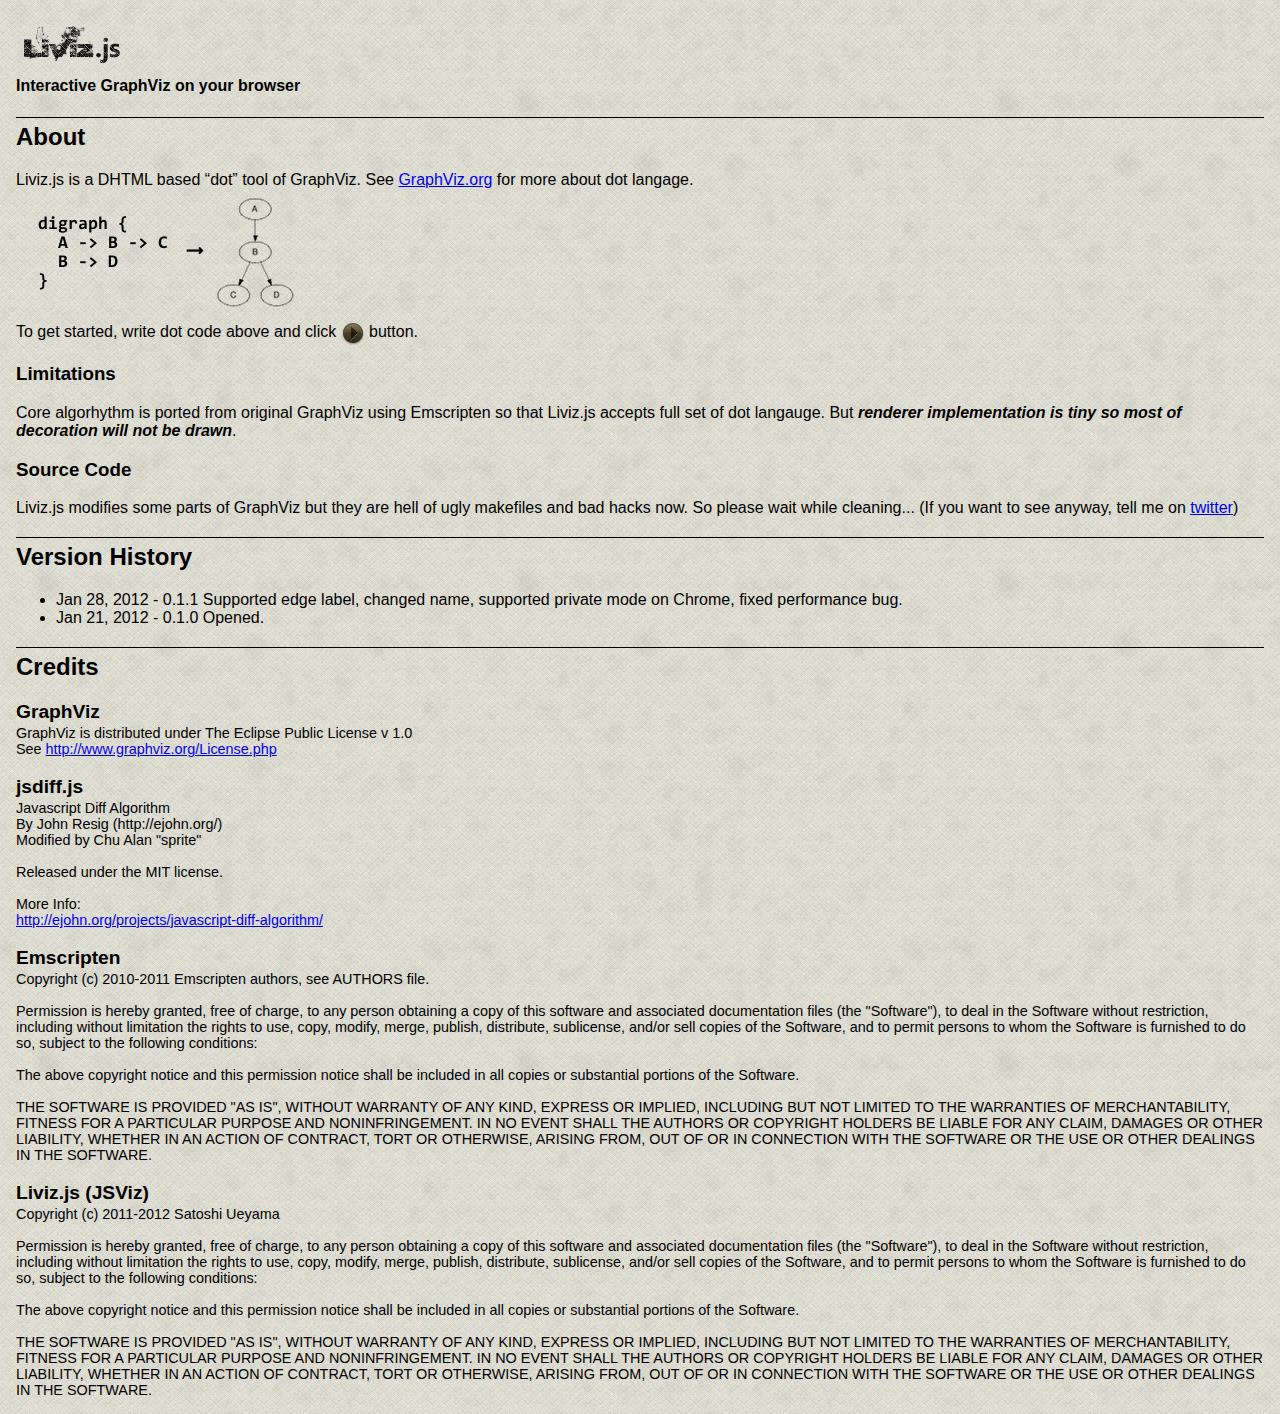
<file: liviz/about/index.html>
<?xml version="1.0" encoding="utf-8"?>
<!DOCTYPE html PUBLIC "-//W3C//DTD XHTML 1.0 Strict//EN" "http://www.w3.org/TR/xhtml1/DTD/xhtml1-strict.dtd">
<html xmlns="http://www.w3.org/1999/xhtml" lang="ja" xml:lang="ja">
	<head>
		<meta http-equiv="Content-Type" content="text/html; charset=utf-8" />
		<meta http-equiv="Content-Style-Type" content="text/css" />
		<link rel="stylesheet" type="text/css" href="../jsviz.css"></link>
		<title>About Liviz.js (former JSViz)</title>
	</head>
	<body class="man-page">
		<h1><a href="../"><img alt="Liviz.js" src="../images/livizlogo.png" /></a><span class="leadtext">Interactive GraphViz on your browser</span></h1>
		<h2>About</h2>
		<p>Liviz.js is a DHTML based &ldquo;dot&rdquo; tool of GraphViz. See <a href="http://www.graphviz.org/About.php">GraphViz.org</a> for more about dot langage.
		<br /><img src="gvintro.png" alt="dot language and graph image" /><br />
		To get started, write dot code above and click <img alt="go" src="../images/gobutton.png" /> button.</p>

		<h3>Limitations</h3>
		<p>Core algorhythm is ported from original GraphViz using Emscripten so that Liviz.js accepts full set of dot langauge. But <em>renderer implementation is tiny so most of decoration will not be drawn</em>.</p>

		<h3>Source Code</h3>
		<p>Liviz.js modifies some parts of GraphViz but they are hell of ugly makefiles and bad hacks now. So please wait while cleaning... (If you want to see anyway, tell me on <a href="http://twitter.com/ushiroad">twitter</a>)</p>
		<h2>Version History</h2>
		<ul>
			<li>Jan 28, 2012 - 0.1.1 Supported edge label, changed name, supported private mode on Chrome, fixed performance bug.</li>
			<li>Jan 21, 2012 - 0.1.0 Opened.</li>
		</ul>

		<h2>Credits</h2>
		<div class="credits">
			<h3>GraphViz</h3>
			<p>
				GraphViz is distributed under The Eclipse Public License v 1.0<br />
				See <a href="http://www.graphviz.org/License.php">http://www.graphviz.org/License.php</a>
			</p>

			<h3>jsdiff.js</h3>
<p>
  Javascript Diff Algorithm<br />
  By John Resig (http://ejohn.org/)<br />
  Modified by Chu Alan "sprite"<br />
 <br />
  Released under the MIT license.<br />
 <br />
  More Info:<br />
   <a href="http://ejohn.org/projects/javascript-diff-algorithm/">http://ejohn.org/projects/javascript-diff-algorithm/</a>
</p>

			<h3>Emscripten</h3>
<p>
Copyright (c) 2010-2011 Emscripten authors, see AUTHORS file.<br />
<br />
Permission is hereby granted, free of charge, to any person obtaining a copy
of this software and associated documentation files (the "Software"), to deal
in the Software without restriction, including without limitation the rights
to use, copy, modify, merge, publish, distribute, sublicense, and/or sell
copies of the Software, and to permit persons to whom the Software is
furnished to do so, subject to the following conditions:<br />
<br />
The above copyright notice and this permission notice shall be included in
all copies or substantial portions of the Software.<br />
<br />
THE SOFTWARE IS PROVIDED "AS IS", WITHOUT WARRANTY OF ANY KIND, EXPRESS OR
IMPLIED, INCLUDING BUT NOT LIMITED TO THE WARRANTIES OF MERCHANTABILITY,
FITNESS FOR A PARTICULAR PURPOSE AND NONINFRINGEMENT. IN NO EVENT SHALL THE
AUTHORS OR COPYRIGHT HOLDERS BE LIABLE FOR ANY CLAIM, DAMAGES OR OTHER
LIABILITY, WHETHER IN AN ACTION OF CONTRACT, TORT OR OTHERWISE, ARISING FROM,
OUT OF OR IN CONNECTION WITH THE SOFTWARE OR THE USE OR OTHER DEALINGS IN
THE SOFTWARE.
</p>

			<h3>Liviz.js (JSViz)</h3>
			<p>
Copyright (c) 2011-2012 Satoshi Ueyama<br />
<br />
Permission is hereby granted, free of charge, to any person obtaining a copy of this
software and associated documentation files (the "Software"), to deal in the Software
without restriction, including without limitation the rights to use, copy, modify, 
merge, publish, distribute, sublicense, and/or sell copies of the Software, and to permit
persons to whom the Software is furnished to do so, subject to the following conditions:<br />
<br />
The above copyright notice and this permission notice shall be included in all copies or
substantial portions of the Software.<br />
<br />
THE SOFTWARE IS PROVIDED "AS IS", WITHOUT WARRANTY OF ANY KIND, EXPRESS OR IMPLIED, 
INCLUDING BUT NOT LIMITED TO THE WARRANTIES OF MERCHANTABILITY, FITNESS FOR A PARTICULAR
PURPOSE AND NONINFRINGEMENT. IN NO EVENT SHALL THE AUTHORS OR COPYRIGHT HOLDERS BE LIABLE
FOR ANY CLAIM, DAMAGES OR OTHER LIABILITY, WHETHER IN AN ACTION OF CONTRACT, TORT OR
OTHERWISE, ARISING FROM, OUT OF OR IN CONNECTION WITH THE SOFTWARE OR THE USE OR OTHER
DEALINGS IN THE SOFTWARE.
			</p>
		</div>
	</body>
</html>
</file>
<file: liviz/jsviz.css>
h1 .leadtext {
	display: block;
	font-size: 50%;
}

body {
	font-family: Arial, sans-serif;
	background: #fff url(images/tex-canvas.png);
}

body, html {
	margin: 0;
	padding: 0;
}

body.man-page {
	margin: 1em;
}

#dot-src {
	background-color: rgba(0,0,0,0.02);
	box-shadow: 0 1px 6px 1px rgba(0,0,0,0.1) inset;
	border: none;
	padding: 0.4em;
	color: rgba(0,0,0,0.5);
	border-radius: 4px;
	font-size: 19px;
}

#dot-src:focus {
	background-color: rgba(255,255,255,0.7);
	background: -moz-linear-gradient(top, rgba(245,245,245,0.8), rgba(255,255,255,0.7));
    background: -webkit-gradient(linear, left top, left bottom, from(rgba(245,245,245,0.8)), to(rgba(255,255,255,0.7)));
	box-shadow: 0 1px 4px 1px rgba(0,0,0,0.4);
	color: #000;
	outline-color: #976;
}

.jv-error-messages-box p {
	margin: 0;
	font-size: 12px;
	font-weight: bold;
	padding: 2px;
	color: #d11;
}

#coding-area {
	position: fixed;
	top: 3px;
	left: 8px;
}


.app-page ::-webkit-scrollbar {
    width: 6px;
    height: 6px;
}

.app-page ::-webkit-scrollbar-track {
    width: 10px;
    border-radius: 8px;
}

.app-page ::-webkit-scrollbar-thumb {
    border-radius: 8px;
	background-color: rgba(0,0,0,0.3);
	border: 1px solid rgba(255,255,255,0.4);
}

.app-page ::-webkit-scrollbar-corner {
    background-color: transparent;
}

.progress-box-canvas {
	opacity: 0;
	display: none;
	-webkit-transition-property: opacity;
	-webkit-transition-duration: 0.3s;
	-webkit-transition-timing-function: linear;
	-moz-transition-property: opacity;
	-moz-transition-duration: 0.3s;
	-moz-transition-timing-function: linear;
}

.jsv-more-button {
	position: absolute;
	bottom: 31px;
	right: 28px;
	cursor: pointer;
	opacity: 0.7;
}

.jsv-more-button:hover {
	opacity: 1;
}

.jsv-play-button {
	opacity: 0.7;
	width:  24px;
	height: 24px;
	background: url(images/gobutton.png) 0px 0px no-repeat;
	position: absolute;
	bottom: 31px;
	right: 4px;
	cursor: pointer;
}

.jsv-play-button:hover {
	opacity: 1;
}

.jsv-play-button:active {
	opacity: 0.9;
}

.jsv-play-button.disabled,
.jsv-play-button.disabled:hover
.jsv-play-button.disabled:active {
	opacity: 0.2;
	cursor: default;
}

#dot-options {
	width: 10em;
	border-radius: 4px;
	background-color: #fff;
	box-shadow: 0 1px 4px 1px rgba(0,0,0,0.4);
	position: absolute;
	bottom: 56px;
	right: 4px;
	font-size: 13px;
	display: none;
}

#dot-options ul {
	list-style: none;
	padding: 3px;
	margin: 0;
}

#dot-options li {
	padding: 3px 4px;
	margin: 0;
	cursor: pointer;
}

#dot-options li:hover {
	background-color: #654;
	color: #fff;
}

#test-button{display:none;}

.man-page p img {vertical-align: middle; border: none;}
.man-page em {font-weight: bold;}
.man-page h2 {border-top: 1px solid #000; padding-top: 0.2em;}
.credits h3{font-size: 120%; margin-bottom: 0.1em;}
.credits p{font-size: 90%; margin-top: 0.1em;}
</file>
